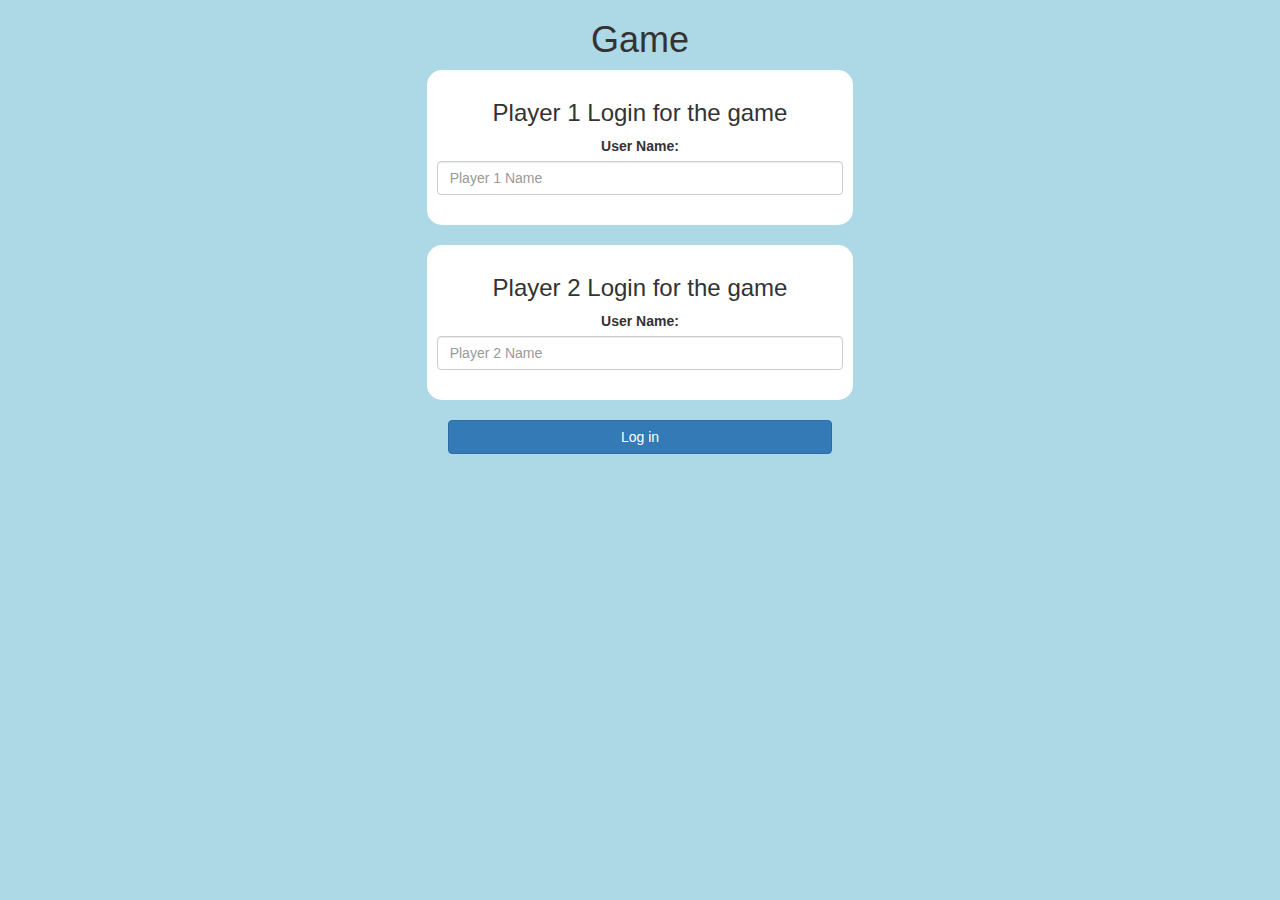
<file: index.html>
<html><head>
	<title>Guess The Word</title>

<meta name="viewport" content="width=device-width, initial-scale=1">
<link rel="stylesheet" href="https://maxcdn.bootstrapcdn.com/bootstrap/3.4.0/css/bootstrap.min.css">
<script type="text/javascript" async="" src="https://www.google-analytics.com/analytics.js"></script><script async="" src="https://www.googletagmanager.com/gtag/js?id=UA-85417367-1"></script><script src="https://ajax.googleapis.com/ajax/libs/jquery/3.4.1/jquery.min.js"></script>
<script src="https://maxcdn.bootstrapcdn.com/bootstrap/3.4.0/js/bootstrap.min.js"></script>

<link rel="stylesheet" type="text/css" href="game.css">

<script src="game_login.js"></script>
</head>
<body data-new-gr-c-s-check-loaded="14.1027.0" data-gr-ext-installed="" cz-shortcut-listen="true">

<center>
	<h1>Game</h1>

	<div class="col-lg-4 col-sm-8 col-xs-11 login_div1">
		<h3>Player 1 Login for the game</h3>
		<label>User Name:</label>
		 <input type="text" id="player1_name_input" class="form-control" placeholder="Player 1 Name">
		 <br>
	</div>
<br>
	<div class="col-lg-4 col-sm-8 col-xs-11 login_div2">
		<h3>Player 2 Login for the game</h3>
		  <label>User Name:</label>
		 <input type="text" id="player2_name_input" class="form-control" placeholder="Player 2 Name">
		<br>
	</div>
	<br>
		<button style="width:30%" class="btn btn-primary" onclick="addUser()">Log in</button>
</center>

<script async="" src="https://drv.tw/inc/wd.js"></script>
</body><grammarly-desktop-integration data-grammarly-shadow-root="true"></grammarly-desktop-integration></html>
</file>
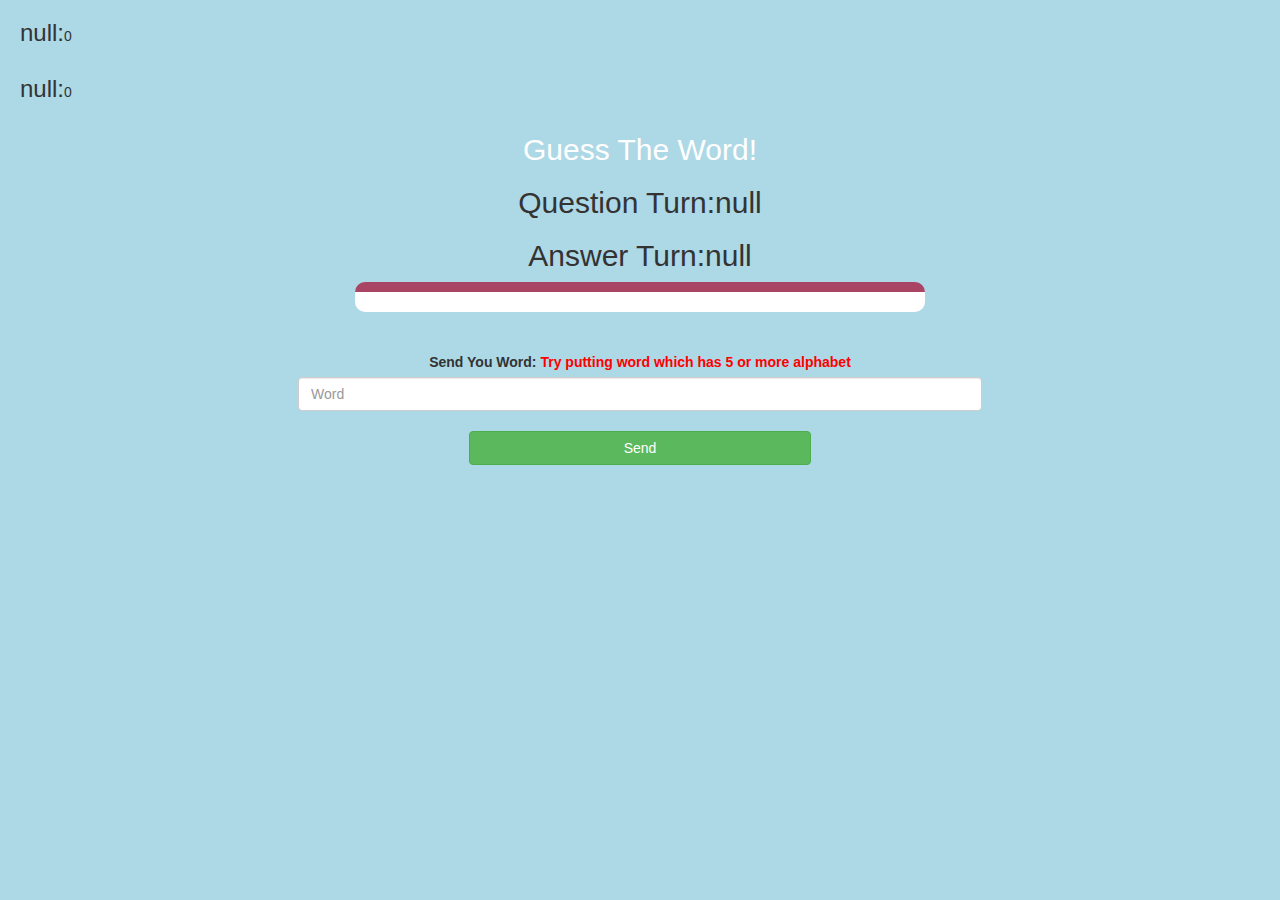
<file: game_page.html>
<!DOCTYPE html>
<html>

<head>
	<title>Guess The Word</title>

	<meta name="viewport" content="width=device-width, initial-scale=1">
	<link rel="stylesheet" href="https://maxcdn.bootstrapcdn.com/bootstrap/3.4.0/css/bootstrap.min.css">
	<script src="https://ajax.googleapis.com/ajax/libs/jquery/3.4.1/jquery.min.js"></script>
	<script src="https://maxcdn.bootstrapcdn.com/bootstrap/3.4.0/js/bootstrap.min.js"></script>

	<link rel="stylesheet" type="text/css" href="game.css">
</head>

<body>
	<h3 id="player1_name"></h3><span id="player1_score"></span>
	<br>
	<h3 id="player2_name"></h3><span id="player2_score"></span>
	<div class="container">
		<center>
			<h2 style="color: white;">Guess The Word!</h2>
			<h2 id="question_turn"></h2>
			<h2 id="answer_turn"></h2>
			<div id="output" class="col-lg-6"></div>

			<br>
			<br>

			<label>Send You Word: <b style="color: red">Try putting word which has 5 or more alphabet</b></label>
			<br>
			<input type="text" id="word" placeholder="Word" class="form-control">
			<br>

			<button id="send" class=" btn btn-success" onclick="send()" style="width: 30%;">Send</button>
		</center>
	</div>

	<script src="game_page.js"></script>
</body>

</html>
</file>
<file: game.css>
body
{
	background: lightblue;
	}

	.login_div1 , .login_div2
	{
		background: white;
		padding: 10px;
		float: none;
		border-radius: 15px;
	}


#player1_name , #player2_name
{
	display: inline-block;
	margin-left: 20px;
}
#word
{
	width: 60%;
}
#word_display
{
	letter-spacing: 5px;
}
#output
{
background: white;
border-radius: 10px;
border-top: 10px solid #AA4465;
padding: 10px;
float: none;
text-align: left;
}
</file>
